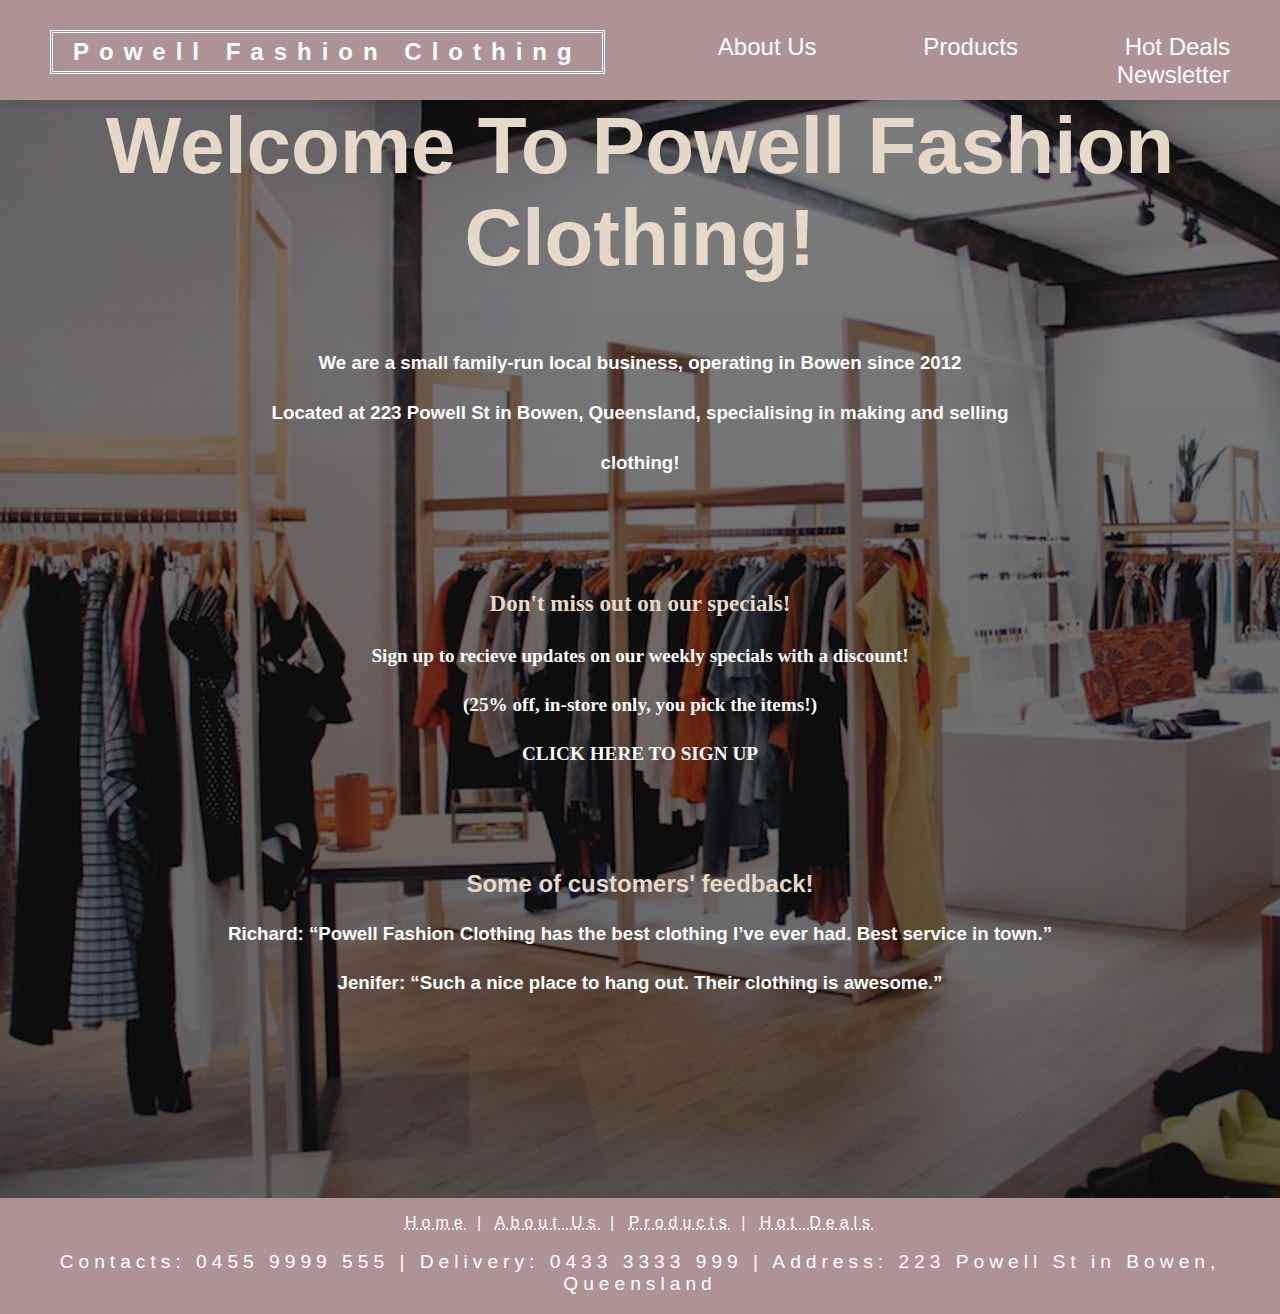
<file: CP1406Assignment2-VietThangVu/index.html>
<!DOCTYPE html>
<html>
<head>
    <title>Powell Fashion Clothing | Home</title>
    <link rel="stylesheet" href="style.css">
</head>
<body class="home">
<div id="header">
    <h1 class="logo"><a href="index.html">Powell Fashion Clothing</a></h1>
    <ul class="nav">
        <li><a href="aboutus.html">About Us</a></li>
        <li><div class="dropdown">
            <span><a href="products.html">Products</a></span>
            <div class="dropdown-content">
                <p><a href="dresses.html">Dresses</a></p>
                <p><a href="top.html">Top</a></p>
                <p><a href="skirts.html">Skirts</a></p>
                <p><a href="shirt.html">Shirt</a></p>
                <p><a href="pants.html">Pants</a></p>
                <p><a href="jeans.html">Jeans</a></p>
            </div>
        </div></li>
        <li><a href="specials.html">Hot Deals</a></li>
        <li><a href="newsletter.html">Newsletter</a></li>
    </ul>
</div>
<div id="body">
    <h1 class="head">Welcome To Powell Fashion Clothing!</h1>
    <h3 class="intro"> We are a small family-run local business, operating in Bowen since 2012 <br> Located at  223 Powell St in Bowen, Queensland, specialising in making and selling clothing!</h3>
    <div id="signup">
        <h3 class="heading">Don't miss out on our specials!</h3>
        <p><b>Sign up to recieve updates on our weekly specials with a discount!</b></p>
        <p><b>(25% off, in-store only, you pick the items!)</b></p>
        <p><a href="newsletter.html"><b>CLICK HERE TO SIGN UP</b></a></p>
    </div>
    <div id="reviews">
        <h2 class="comment">Some of customers' feedback!</h2>
        <h3> Richard: “Powell Fashion Clothing has the best clothing I’ve ever had. Best service in town.”</h3>
        <h3> Jenifer: “Such a nice place to hang out. Their clothing is awesome.” </h3>
    </div>
</div>
<div id="footer" class="footer">
    <p><a href="index.html">Home</a> | <a href="aboutus.html">About Us</a> | <a href="products.html">Products</a> |     <a href="specials.html">Hot Deals</a></p>
    <p class="address">Contacts: 0455 9999 555 | Delivery:  0433 3333 999  | Address: 223 Powell St in Bowen, Queensland</p>
</div>
</body>
</html>
</file>
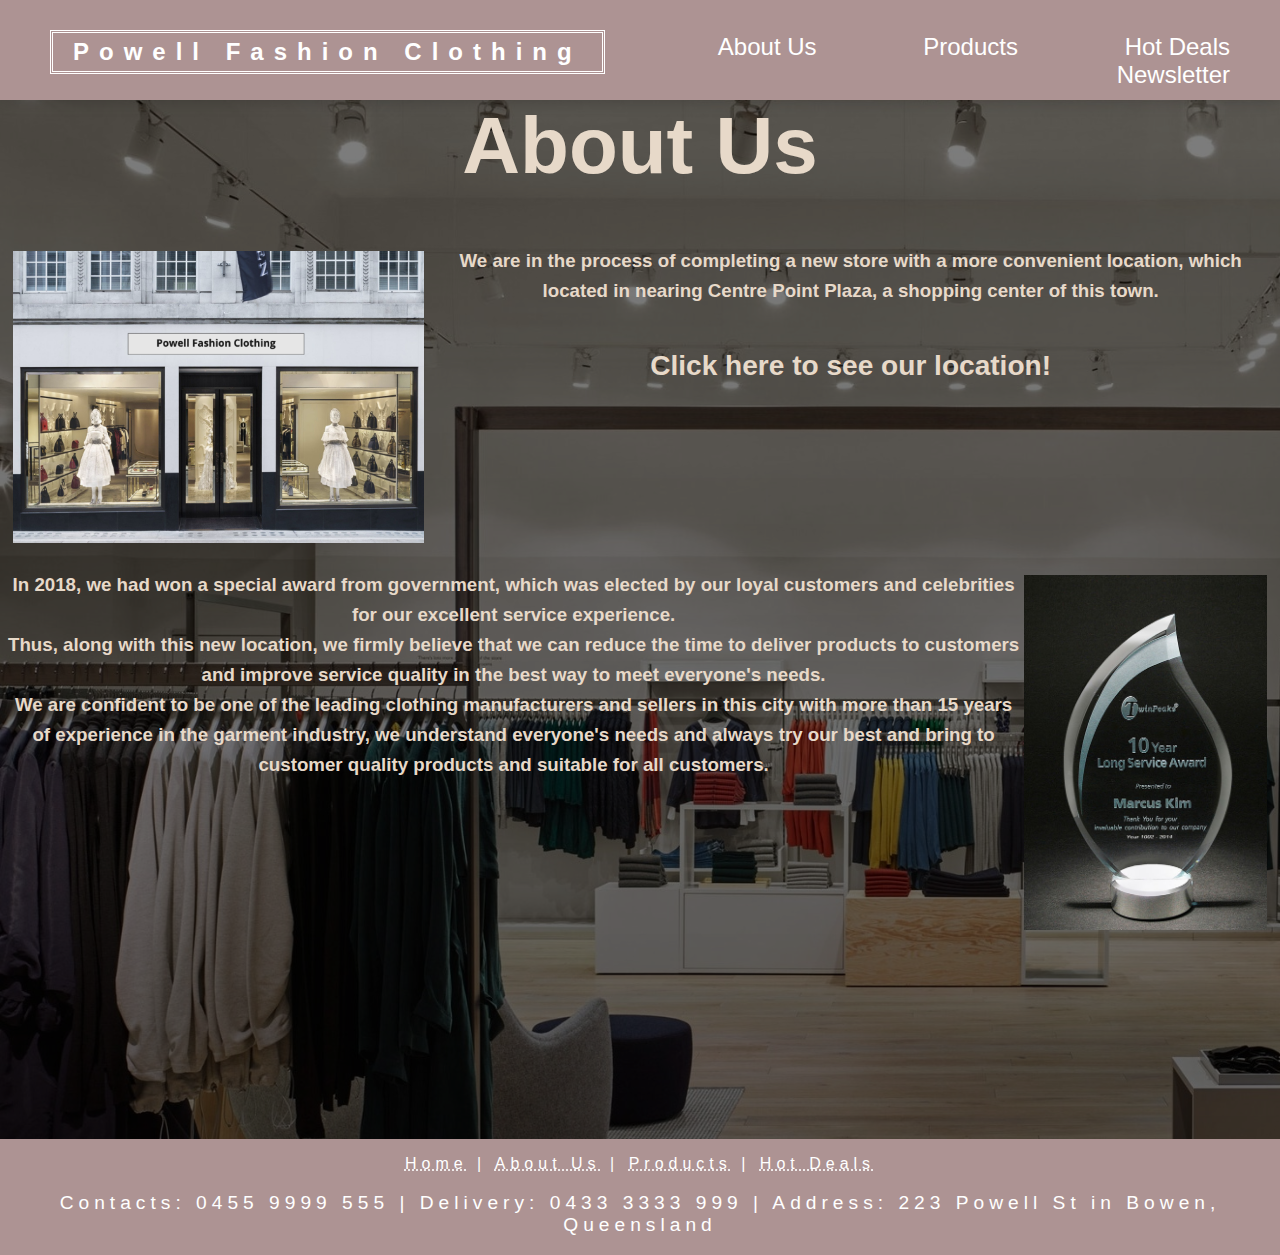
<file: CP1406Assignment2-VietThangVu/aboutus.html>
<!DOCTYPE html>
<html>
<head>
    <title>Powell Fashion Clothing | Home</title>
    <link rel="stylesheet" href="style.css">
</head>
<body class="aboutus">
<div id="header">
    <h1 class="logo"><a href="index.html">Powell Fashion Clothing</a></h1>
    <ul class="nav">
        <li><a href="aboutus.html">About Us</a></li>
        <li><div class="dropdown">
            <span><a href="products.html">Products</a></span>
            <div class="dropdown-content">
                <p><a href="dress.html">Dresses</a></p>
                <p><a href="top.html">Top</a></p>
                <p><a href="skirt.html">Skirts</a></p>
                <p><a href="shirt.html">Shirt</a></p>
                <p><a href="pants.html">Pants</a></p>
                <p><a href="jeans.html">Jeans</a></p>
            </div>
        </div></li>
        <li><a href="specials.html">Hot Deals</a></li>
        <li><a href="newsletter.html">Newsletter</a></li>
    </ul>
</div>
<div id="body">
    <h1 class="head">About Us</h1>
    <div class="row">
        <div class="column">
            <img src="image/newshop.jpg" alt="newshop" style="width:100%">
        </div>
    <h3 class="detail"> We are in the process of completing a new store with a more convenient location, which located in nearing Centre Point Plaza, a shopping center of this town. <br><a id="map" href="https://www.google.com/maps/place/223+Powell+St,+Bowen+QLD+4805,+%C3%9Ac/@-20.0177555,148.2339842,17.04z/data=!4m5!3m4!1s0x6bd78581c981c553:0x9db29d15d75d3e13!8m2!3d-20.0177521!4d148.2360951?hl=vi-VN">Click here to see our location!</a></h3>
    </div>
    <div class="row1">
        <div class="column1">
            <img src="image/award.jpg" alt="award" style="width:100%">
        </div>
    <h3 class="detail1"> In 2018, we had won a special award from government, which was elected by our loyal customers and celebrities for our excellent service experience. <br> Thus, along with this new location, we firmly believe that we can reduce the time to deliver products to customers and improve service quality in the best way to meet everyone's needs. <br> We are confident to be one of the leading clothing manufacturers and sellers in this city with more than 15 years of experience in the garment industry, we understand everyone's needs and always try our best and bring to customer quality products and suitable for all customers.</h3>
    </div>
</div>
<div id="footer" class="footer">
    <p><a href="index.html">Home</a> | <a href="aboutus.html">About Us</a> | <a href="products.html">Products</a> |     <a href="specials.html">Hot Deals</a></p>
    <p class="address">Contacts: 0455 9999 555 | Delivery:  0433 3333 999  | Address: 223 Powell St in Bowen, Queensland</p>
</div>
</body>
</html>
</file>
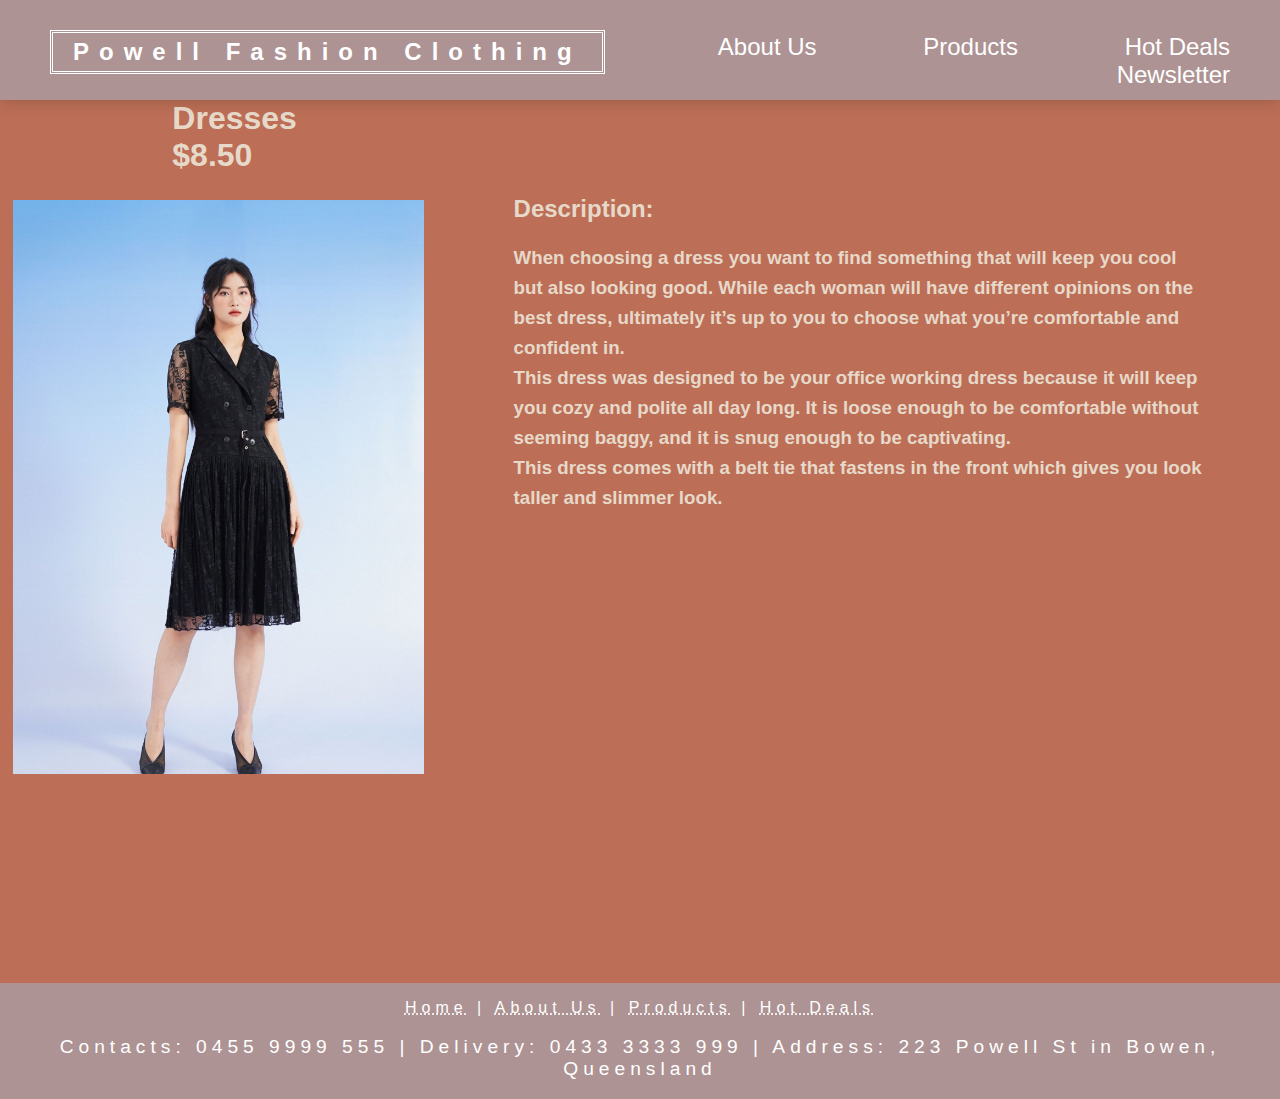
<file: CP1406Assignment2-VietThangVu/dresses.html>
<!DOCTYPE html>
<html>
<head>
    <title>Powell Fashion Clothing | Home</title>
    <link rel="stylesheet" href="style.css">
</head>
<body class="about">
<div id="header">
    <h1 class="logo"><a href="index.html">Powell Fashion Clothing</a></h1>
    <ul class="nav">
        <li><a href="aboutus.html">About Us</a></li>
        <li><div class="dropdown">
            <span><a href="products.html">Products</a></span>
            <div class="dropdown-content">
                <p><a href="dress.html">Dresses</a></p>
                <p><a href="top.html">Top</a></p>
                <p><a href="skirt.html">Skirts</a></p>
                <p><a href="shirt.html">Shirt</a></p>
                <p><a href="pants.html">Pants</a></p>
                <p><a href="jeans.html">Jeans</a></p>
            </div>
        </div></li>
        <li><a href="specials.html">Hot Deals</a></li>
        <li><a href="newsletter.html">Newsletter</a></li>
    </ul>
</div>
<div id="body">
    <h1 class="products">Dresses <br> $8.50</h1>
    <div class="row">
        <div class="column">
            <img src="image/dresses.jpg" alt="dresses" style="width:100%">
        </div>
    <h2 class="des1">Description:</h2>
    <h3 class="des"> When choosing a dress you want to find something that will keep you cool but also looking good. While each woman will have different opinions on the best dress, ultimately it’s up to you to choose what you’re comfortable and confident in.
        <br> This dress was designed to be your office working dress because it will keep you cozy and polite all day long. It is loose enough to be comfortable without seeming baggy, and it is snug enough to be captivating.
        <br>This dress comes with a belt tie that fastens in the front which gives you look taller and slimmer look.
    </h3>
    </div>
</div>
<div id="footer" class="footer">
    <p><a href="index.html">Home</a> | <a href="aboutus.html">About Us</a> | <a href="products.html">Products</a> | <a href="specials.html">Hot Deals</a></p>
    <p class="address">Contacts: 0455 9999 555 | Delivery:  0433 3333 999  | Address: 223 Powell St in Bowen, Queensland</p>
</div>
</body>
</html>
</file>
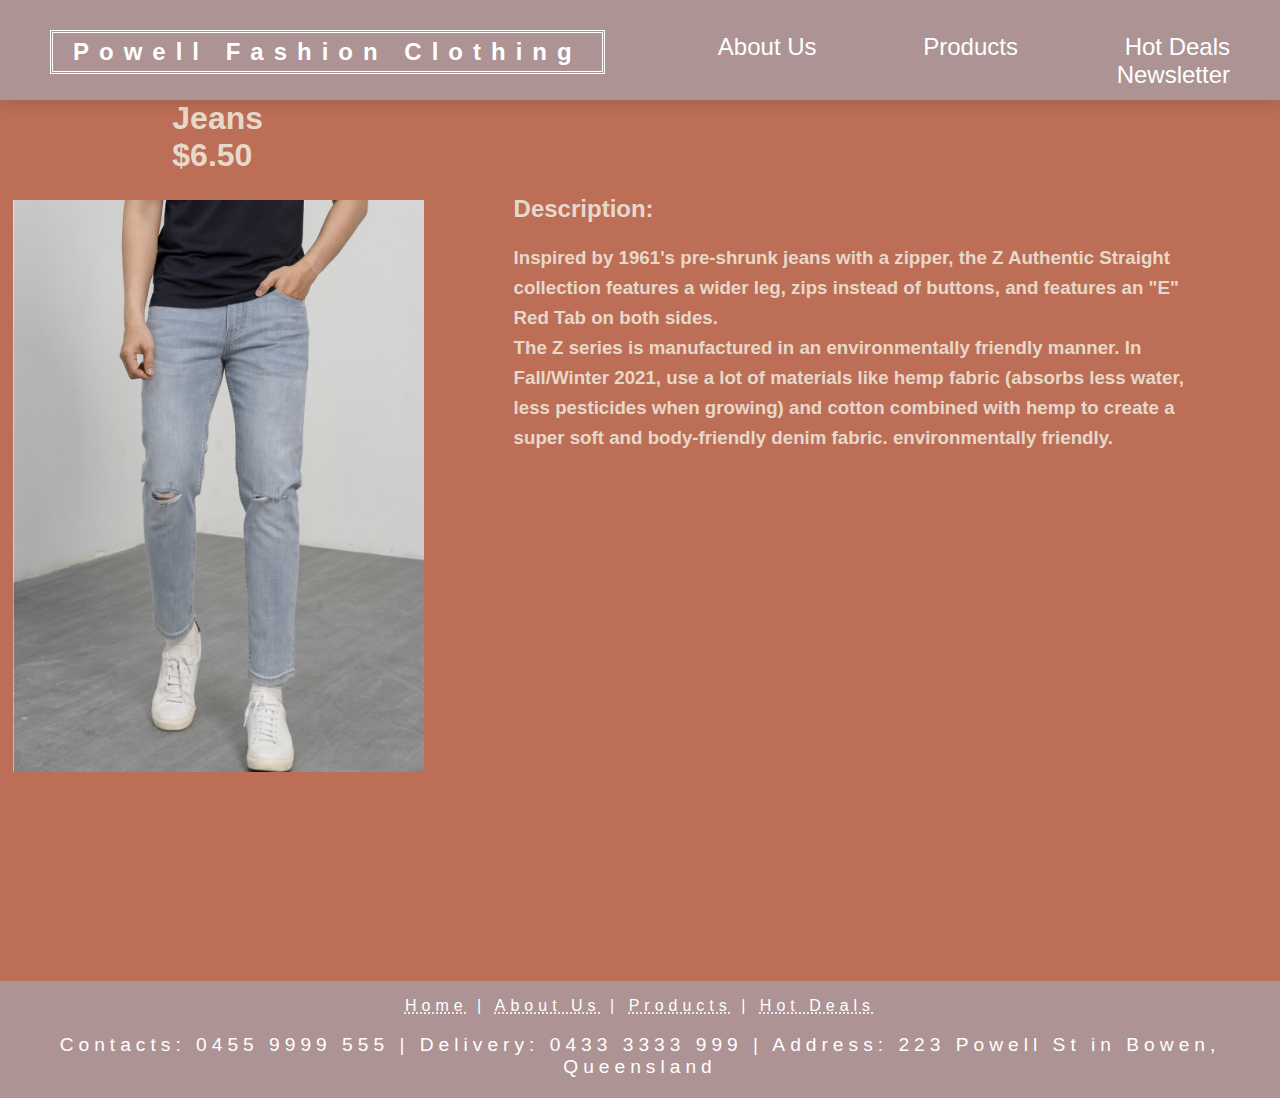
<file: CP1406Assignment2-VietThangVu/jeans.html>
<!DOCTYPE html>
<html>
<head>
    <title>Powell Fashion Clothing | Home</title>
    <link rel="stylesheet" href="style.css">
</head>
<body class="about">
<div id="header">
    <h1 class="logo"><a href="index.html">Powell Fashion Clothing</a></h1>
    <ul class="nav">
        <li><a href="aboutus.html">About Us</a></li>
        <li><div class="dropdown">
            <span><a href="products.html">Products</a></span>
            <div class="dropdown-content">
                <p><a href="dresses.html">Dresses</a></p>
                <p><a href="top.html">Top</a></p>
                <p><a href="skirts.html">Skirts</a></p>
                <p><a href="shirt.html">Shirt</a></p>
                <p><a href="pants.html">Pants</a></p>
                <p><a href="jeans.html">Jeans</a></p>
            </div>
        </div></li>
        <li><a href="specials.html">Hot Deals</a></li>
        <li><a href="newsletter.html">Newsletter</a></li>
    </ul>
</div>
<div id="body">
    <h1 class="products">Jeans <br> $6.50</h1>
    <div class="row">
        <div class="column">
            <img src="image/jeans.jpg" alt="jeans" style="width:100%">
        </div>
    <h2 class="des1">Description:</h2>
    <h3 class="des">  Inspired by 1961's pre-shrunk jeans with a zipper, the Z Authentic Straight collection features a wider leg, zips instead of buttons, and features an "E" Red Tab on both sides. <br>The Z series is manufactured in an environmentally friendly manner. In Fall/Winter 2021, use a lot of materials like hemp fabric (absorbs less water, less pesticides when growing) and cotton combined with hemp to create a super soft and body-friendly denim fabric. environmentally friendly.
        
    </h3>
    </div>
</div>
<div id="footer" class="footer">
    <p><a href="index.html">Home</a> | <a href="aboutus.html">About Us</a> | <a href="products.html">Products</a> | <a href="specials.html">Hot Deals</a></p>
    <p class="address">Contacts: 0455 9999 555 | Delivery:  0433 3333 999  | Address: 223 Powell St in Bowen, Queensland</p>
</div>
</body>
</html>
</file>
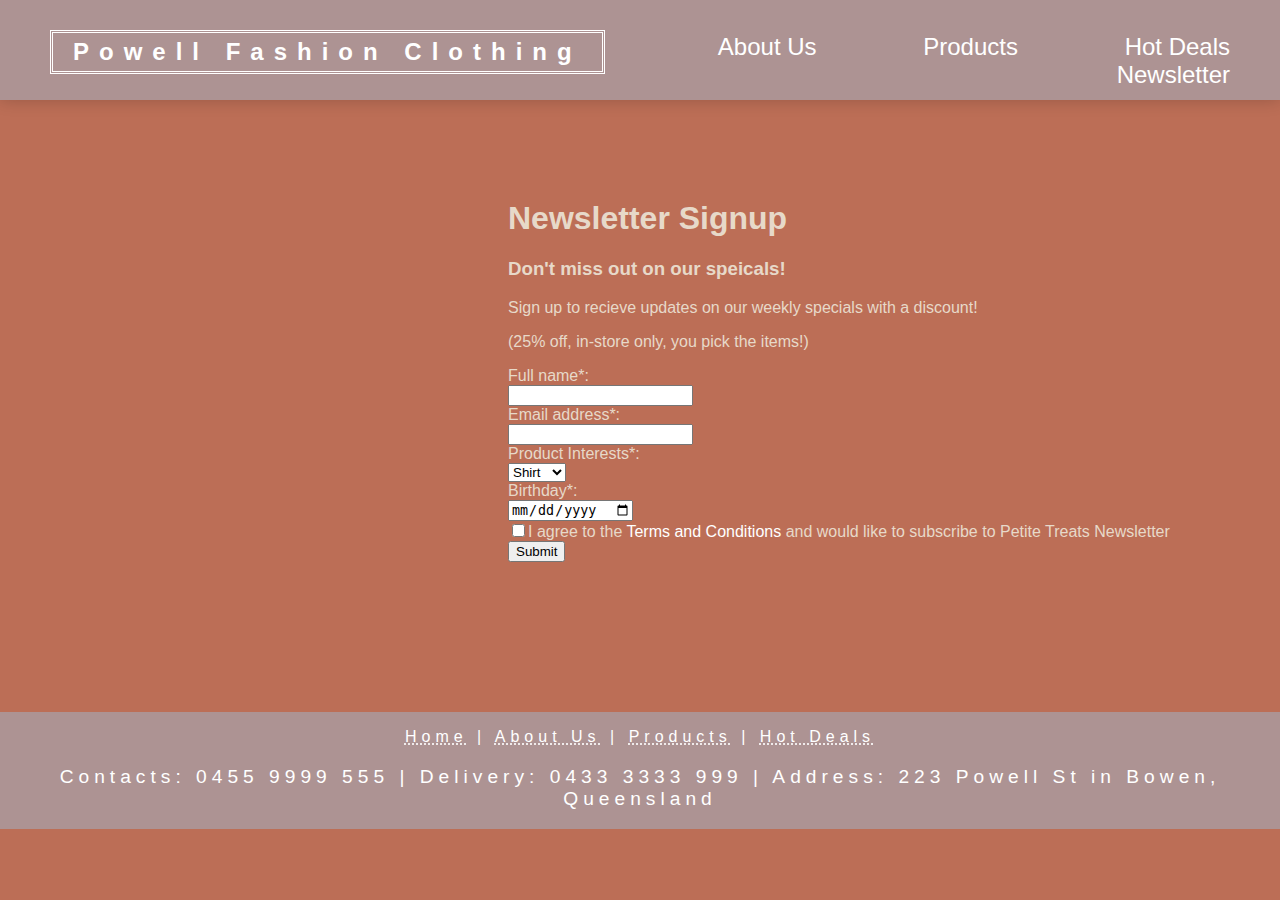
<file: CP1406Assignment2-VietThangVu/newsletter.html>
<!DOCTYPE html>
<html>
<head>
    <title>Powell Fashion Clothing | Newsletter</title>
    <link rel="stylesheet" href="style.css">
    <script type="text/javascript" src="formvalidation.js"></script>
</head>
<body class="about">
    <div id="header">
        <h1 class="logo"><a href="index.html">Powell Fashion Clothing</a></h1>
        <ul class="nav">
            <li><a href="aboutus.html">About Us</a></li>
            <li><div class="dropdown">
                <span><a href="products.html">Products</a></span>
                <div class="dropdown-content">
                    <p><a href="dress.html">Dresses</a></p>
                    <p><a href="top.html">Top</a></p>
                    <p><a href="skirt.html">Skirts</a></p>
                    <p><a href="shirt.html">Shirt</a></p>
                    <p><a href="pants.html">Pants</a></p>
                    <p><a href="jeans.html">Jeans</a></p>
                </div>
            </div></li>
            <li><a href="specials.html">Hot Deals</a></li>
            <li><a href="newsletter.html">Newsletter</a></li>
        </ul>
    </div>
<div id="newsletter">
    <h1>Newsletter Signup</h1>
    <h3>Don't miss out on our speicals!</h3>
    <p>Sign up to recieve updates on our weekly specials with a discount!</p>
    <p>(25% off, in-store only, you pick the items!)</p>
    <form id="form" name="form" method="POST" onsubmit="return formValidate()">
        <label for="name">Full name*: </label></br>
        <input type="text" required name="name" id="box"></br>
        <label for="email">Email address*: </label></br>
        <input type="text" required name="email" id="box"></br>
        <label for="interest">Product Interests*: </label></br>
        <select for="interest" name="interest" id="box">
            <option value="Shirt">Shirt</option>
            <option value="Pants">Pants</option>
            <option value="Jeans">Jeans</option>
        </select></br>
        <label for="date">Birthday*: </label></br>
        <input type="date" required name="birthday" id="box"></br>
        <label><input type="checkbox" required name="agree" value="agree">I agree to the <a href="#">Terms and Conditions</a> and would like to subscribe to Petite Treats Newsletter</label></br>
        <input type="submit" value="Submit">
    </form>
</div>
<div id="footer" class="footer">
    <p><a href="index.html">Home</a> | <a href="aboutus.html">About Us</a> | <a href="products.html">Products</a> |     <a href="specials.html">Hot Deals</a></p>
    <p class="address">Contacts: 0455 9999 555 | Delivery:  0433 3333 999  | Address: 223 Powell St in Bowen, Queensland</p>
</div>
</body>
</html>
</file>
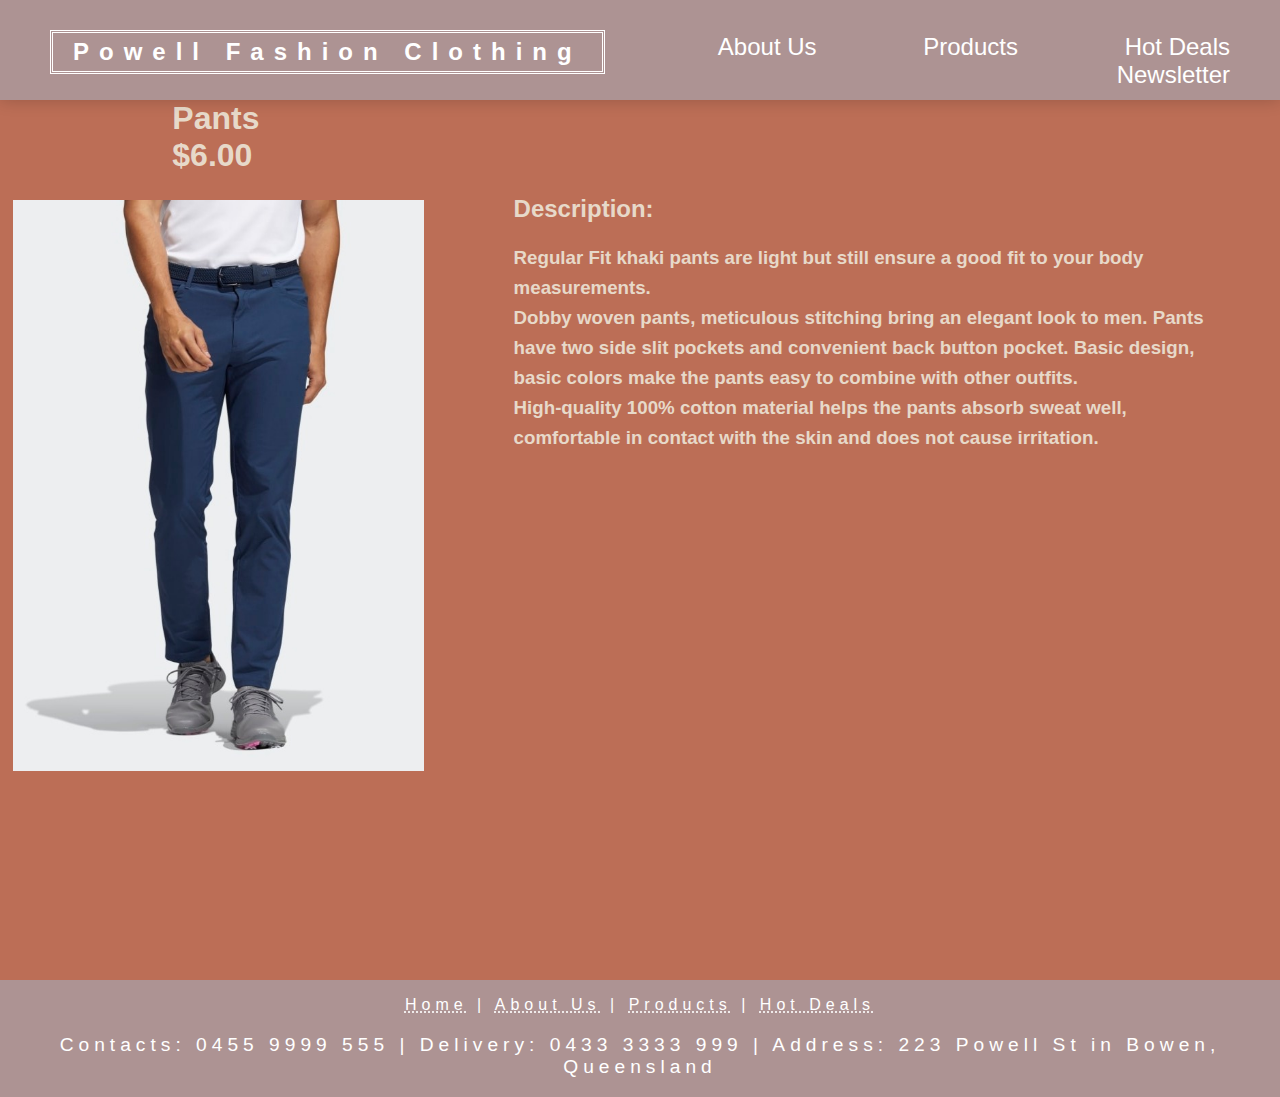
<file: CP1406Assignment2-VietThangVu/pants.html>
<!DOCTYPE html>
<html>
<head>
    <title>Powell Fashion Clothing | Home</title>
    <link rel="stylesheet" href="style.css">
</head>
<body class="about">
<div id="header">
    <h1 class="logo"><a href="index.html">Powell Fashion Clothing</a></h1>
    <ul class="nav">
        <li><a href="aboutus.html">About Us</a></li>
        <li><div class="dropdown">
            <span><a href="products.html">Products</a></span>
            <div class="dropdown-content">
                <p><a href="dresses.html">Dresses</a></p>
                <p><a href="top.html">Top</a></p>
                <p><a href="skirts.html">Skirts</a></p>
                <p><a href="shirt.html">Shirt</a></p>
                <p><a href="pants.html">Pants</a></p>
                <p><a href="jeans.html">Jeans</a></p>
            </div>
        </div></li>
        <li><a href="specials.html">Hot Deals</a></li>
        <li><a href="newsletter.html">Newsletter</a></li>
    </ul>
</div>
<div id="body">
    <h1 class="products">Pants <br> $6.00</h1>
    <div class="row">
        <div class="column">
            <img src="image/pants.jpg" alt="pants" style="width:100%">
        </div>
    <h2 class="des1">Description:</h2>
    <h3 class="des"> Regular Fit khaki pants are light but still ensure a good fit to your body measurements. <br> Dobby woven pants, meticulous stitching bring an elegant look to men. Pants have two side slit pockets and convenient back button pocket. Basic design, basic colors make the pants easy to combine with other outfits.
    <br>High-quality 100% cotton material helps the pants absorb sweat well, comfortable in contact with the skin and does not cause irritation.
    </h3>
    </div>
</div>
<div id="footer" class="footer">
    <p><a href="index.html">Home</a> | <a href="aboutus.html">About Us</a> | <a href="products.html">Products</a> | <a href="specials.html">Hot Deals</a></p>
    <p class="address">Contacts: 0455 9999 555 | Delivery:  0433 3333 999  | Address: 223 Powell St in Bowen, Queensland</p>
</div>
</body>
</html>
</file>
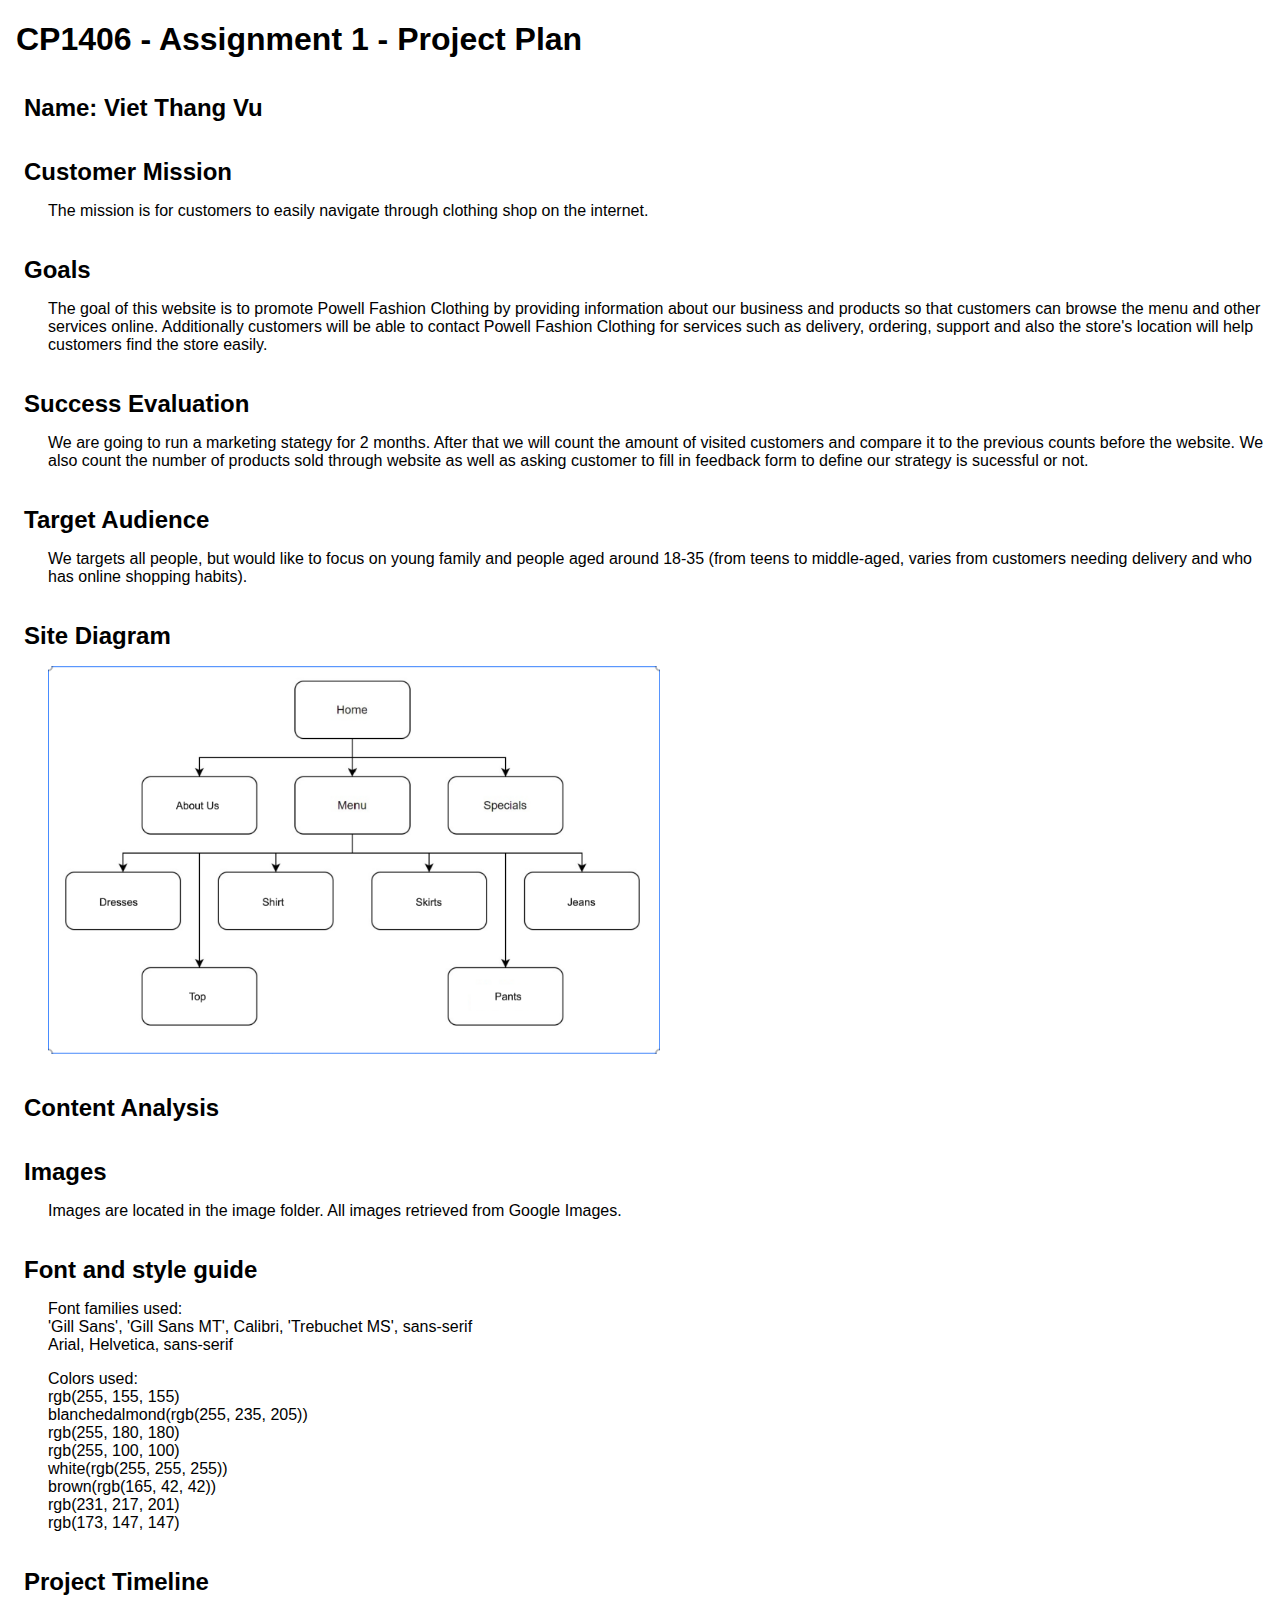
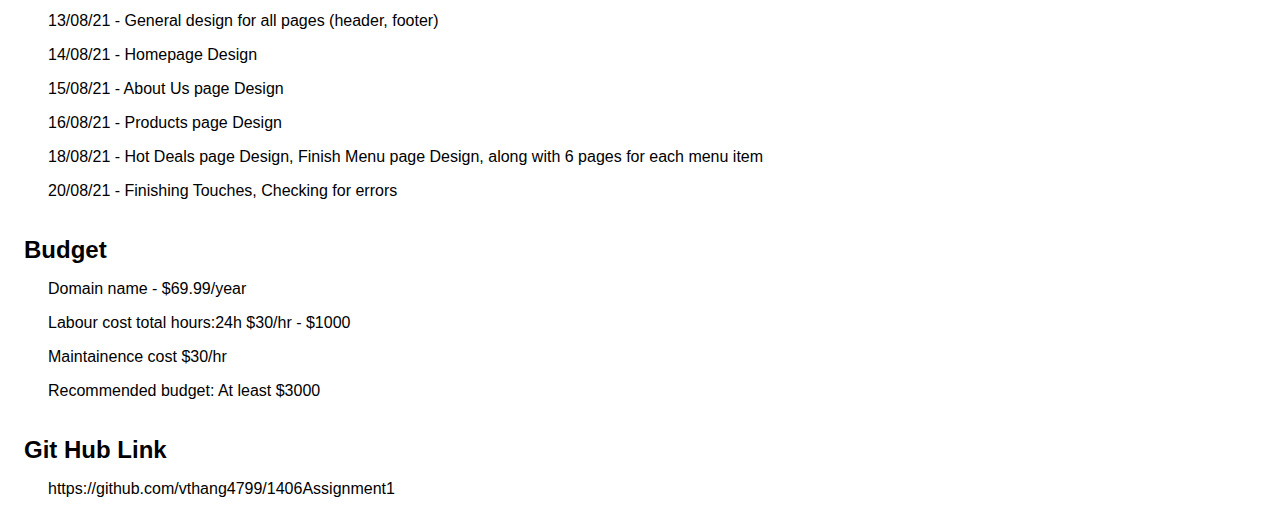
<file: CP1406Assignment2-VietThangVu/plan.html>
<!doctype html>
<html>
<head>
<title>Assignment 1 Project Plan for Powell Fashion Clothing by Viet Thang Vu</title>
 <style type="text/css">
  body { font-family: Arial; margin-left: 3em; }
  h1, h2 { margin-left: -1em; }
  h2 { margin-top: 1.5em; margin-bottom: 0.5em; }
 </style>
</head>
 
<body>
<h1>CP1406 - Assignment 1 - Project Plan</h1>
<h2>Name: Viet Thang Vu</h2>
<h2>Customer Mission</h2>
<p>The mission is for customers to easily navigate through clothing shop on the internet.</p>
<p></p>
<h2>Goals</h2>
<p>The goal of this website is to promote Powell Fashion Clothing by providing information about our business and products
    so that customers can browse the menu and other services online. Additionally customers will be able to
    contact Powell Fashion Clothing for services such as delivery, ordering, support and also the store's location will help customers
    find the store easily.
</p>
<h2>Success Evaluation</h2>
<p>
    We are going to run a marketing stategy for 2 months. After that we will count the amount of visited customers 
    and compare it to the previous counts before the website. We also count the number of products sold through website
    as well as asking customer to fill in feedback form to define our strategy is sucessful or not.
</p>
<h2>Target Audience</h2>
<p>We targets all people, but would like to focus on young family and people aged around 18-35 (from teens to middle-aged, varies from 
    customers needing delivery and who has online shopping habits).
</p>
<h2>Site Diagram</h2>
<p><img src="image/flowchart.jpg" alt="Site Flowchart" width="50%"></p>
<h2>Content Analysis</h2>
<h2>Images</h2>
<p>Images are located in the image folder. All images retrieved from Google Images.</p>
<h2>Font and style guide</h2>
<p>Font families used:<br>'Gill Sans', 'Gill Sans MT', Calibri, 'Trebuchet MS', sans-serif <br> Arial, Helvetica, sans-serif</p>
<p>Colors used:
<br>rgb(255, 155, 155)
<br>blanchedalmond(rgb(255, 235, 205))
<br>rgb(255, 180, 180)
<br>rgb(255, 100, 100)
<br>white(rgb(255, 255, 255))
<br>brown(rgb(165, 42, 42))
<br>rgb(231, 217, 201)
<br>rgb(173, 147, 147)
</p>
<h2>Project Timeline</h2>
<p>13/08/21 - General design for all pages (header, footer)</p>
<p>14/08/21 - Homepage Design</p>
<p>15/08/21 - About Us page Design</p>
<p>16/08/21 - Products page Design</p>
<p>18/08/21 - Hot Deals page Design, Finish Menu page Design, along with 6 pages for each menu item</p>
<p>20/08/21 - Finishing Touches, Checking for errors</p>
<p></p>
<h2>Budget</h2>
<p>Domain name - $69.99/year</p>
<p>Labour cost total hours:24h $30/hr - $1000</p>
<p>Maintainence cost $30/hr</p>
<p>Recommended budget: At least $3000</p>
<p></p>
<h2>Git Hub Link</h2>
<p><a href="https://github.com/vthang4799/1406Assignment1"></a>https://github.com/vthang4799/1406Assignment1</p>
</body>
</html>
</file>
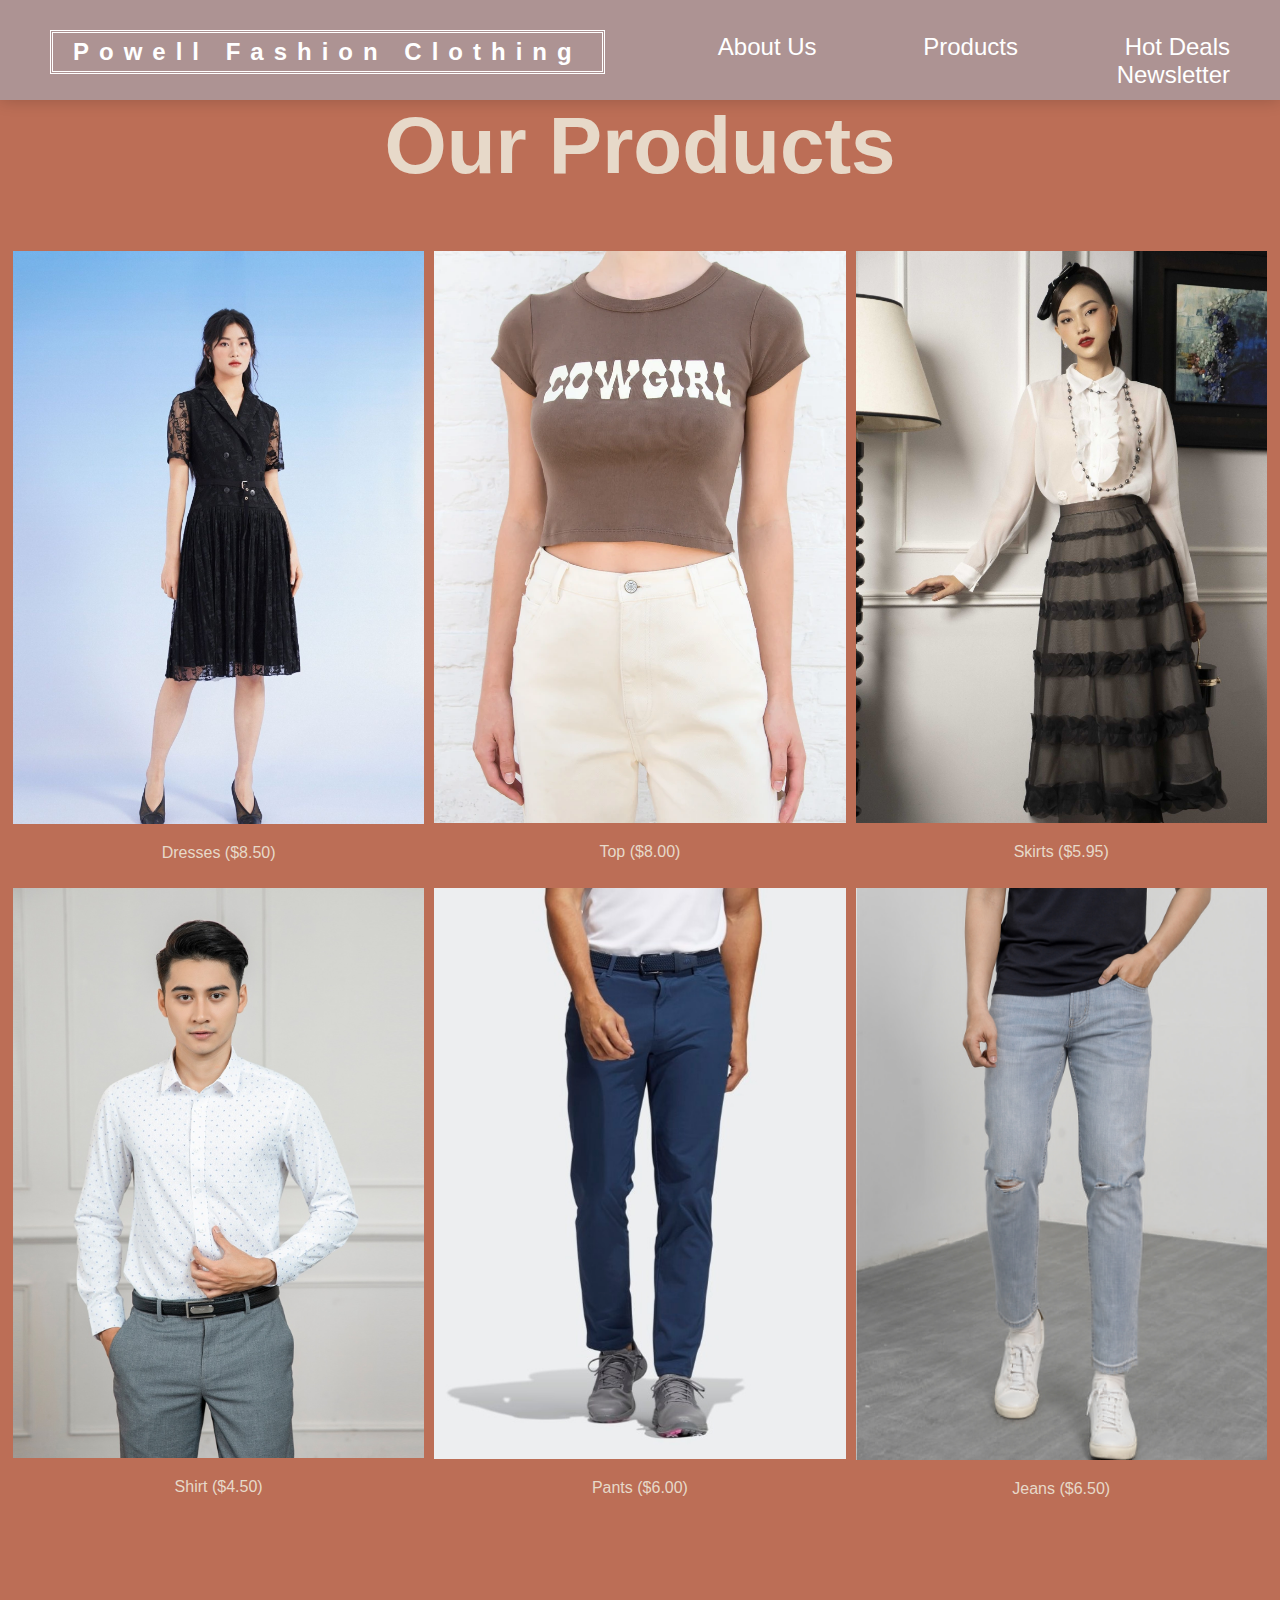
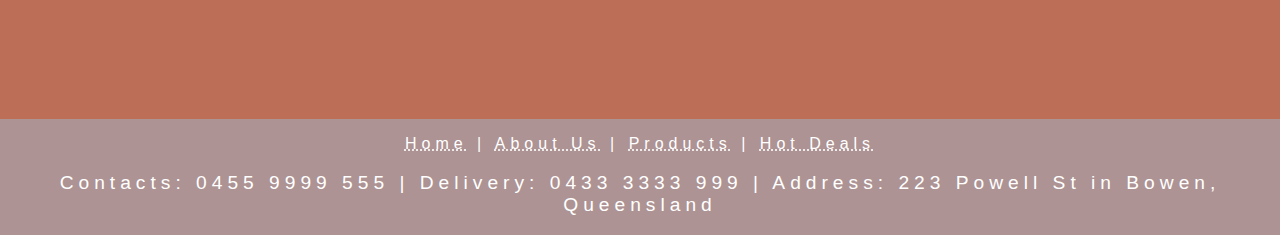
<file: CP1406Assignment2-VietThangVu/products.html>
<!DOCTYPE html>
<html>
<head>
    <title>Powell Fashion Clothing | Home</title>
    <link rel="stylesheet" href="style.css">
</head>
<body class="about">
<div id="header">
    <h1 class="logo"><a href="index.html">Powell Fashion Clothing</a></h1>
    <ul class="nav">
        <li><a href="aboutus.html">About Us</a></li>
        <li><div class="dropdown">
            <span><a href="products.html">Products</a></span>
            <div class="dropdown-content">
                <p><a href="dresses.html">Dresses</a></p>
                <p><a href="top.html">Top</a></p>
                <p><a href="skirts.html">Skirts</a></p>
                <p><a href="shirt.html">Shirt</a></p>
                <p><a href="pants.html">Pants</a></p>
                <p><a href="jeans.html">Jeans</a></p>
            </div>
        </div></li>
        <li><a href="specials.html">Hot Deals</a></li>
        <li><a href="newsletter.html">Newsletter</a></li>
    </ul>
</div>
<div id="body">
    <h1 class="head">Our Products</h1>
    <div class="row">
        <div class="column">
            <a href="dresses.html"><img src="image/dresses.jpg" alt="dresses" style="width:100%"></a>
            <p>Dresses ($8.50)</p>
        </div>
        <div class="column">
            <a href="top.html"><img src="image/top.jpg" alt="top" style="width:100%"></a>
            <p>Top ($8.00)</p>
        </div>
        <div class="column">
            <a href="skirts.html"><img src="image/skirts.jpg" alt="skirts" style="width:100%"></a>
            <p>Skirts ($5.95)</p>
        </div>
    </div>
    <div class="row">
        <div class="column">
            <a href="shirt.html"><img src="image/shirt.jpg" alt="shirt" style="width:100%"></a>
            <p>Shirt ($4.50)</p>
        </div>
        <div class="column">
            <a href="pants.html"><img src="image/pants.jpg" alt="pants" style="width:100%"></a>
            <p>Pants ($6.00)</p>
        </div>
        <div class="column">
            <a href="jeans.html"><img src="image/jeans.jpg" alt="jeans" style="width:100%"></a>
            <p>Jeans ($6.50)</p>
        </div>
    </div>
</div>
<div id="footer" class="footer">
    <p><a href="index.html">Home</a> | <a href="aboutus.html">About Us</a> | <a href="products.html">Products</a> |  <a href="specials.html">Hot Deals</a></p>
    <p class="address">Contacts: 0455 9999 555 | Delivery:  0433 3333 999  | Address: 223 Powell St in Bowen, Queensland</p>
</div>
</body>
</html>
</file>
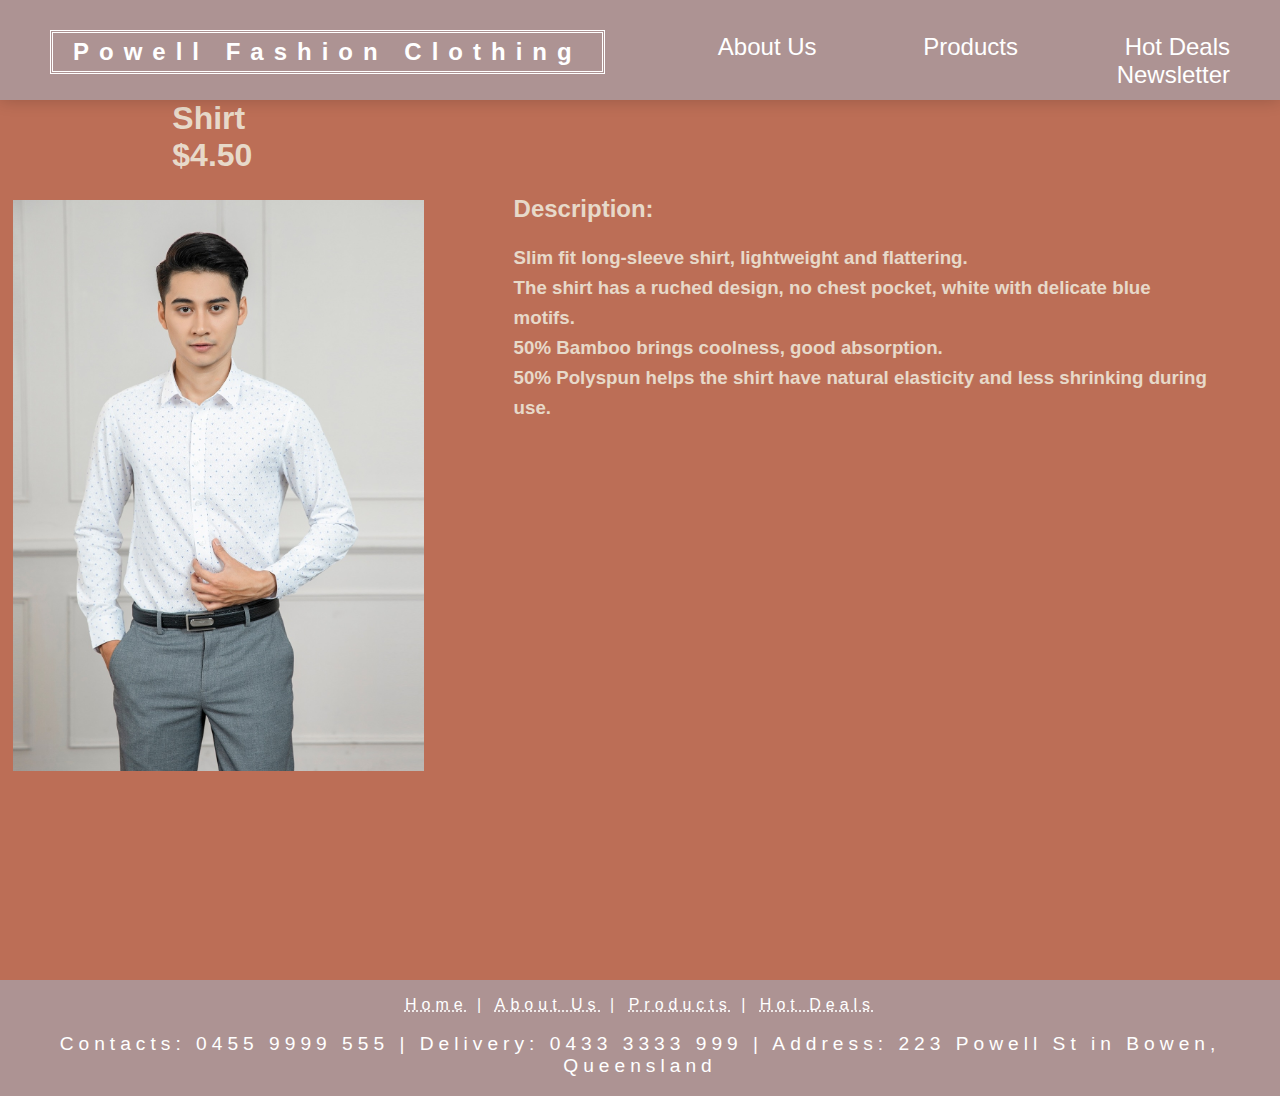
<file: CP1406Assignment2-VietThangVu/shirt.html>
<!DOCTYPE html>
<html>
<head>
    <title>Powell Fashion Clothing | Home</title>
    <link rel="stylesheet" href="style.css">
</head>
<body class="about">
<div id="header">
    <h1 class="logo"><a href="index.html">Powell Fashion Clothing</a></h1>
    <ul class="nav">
        <li><a href="aboutus.html">About Us</a></li>
        <li><div class="dropdown">
            <span><a href="products.html">Products</a></span>
            <div class="dropdown-content">
                <p><a href="dresses.html">Dresses</a></p>
                <p><a href="top.html">Top</a></p>
                <p><a href="skirts.html">Skirts</a></p>
                <p><a href="shirt.html">Shirt</a></p>
                <p><a href="pants.html">Pants</a></p>
                <p><a href="jeans.html">Jeans</a></p>
            </div>
        </div></li>
        <li><a href="specials.html">Hot Deals</a></li>
        <li><a href="newsletter.html">Newsletter</a></li>
    </ul>
</div>
<div id="body">
    <h1 class="products">Shirt <br> $4.50</h1>
    <div class="row">
        <div class="column">
            <img src="image/shirt.jpg" alt="shirt" style="width:100%">
        </div>
    <h2 class="des1">Description:</h2>
    <h3 class="des">  Slim fit long-sleeve shirt, lightweight and flattering. <br> The shirt has a ruched design, no chest pocket, white with delicate blue motifs. <br> 50% Bamboo brings coolness, good absorption. <br> 50% Polyspun helps the shirt have natural elasticity and less shrinking during use.
    </h3>
    </div>
</div>
<div id="footer" class="footer">
    <p><a href="index.html">Home</a> | <a href="aboutus.html">About Us</a> | <a href="products.html">Products</a> | <a href="specials.html">Hot Deals</a></p>
    <p class="address">Contacts: 0455 9999 555 | Delivery:  0433 3333 999  | Address: 223 Powell St in Bowen, Queensland</p>
</div>
</body>
</html>
</file>
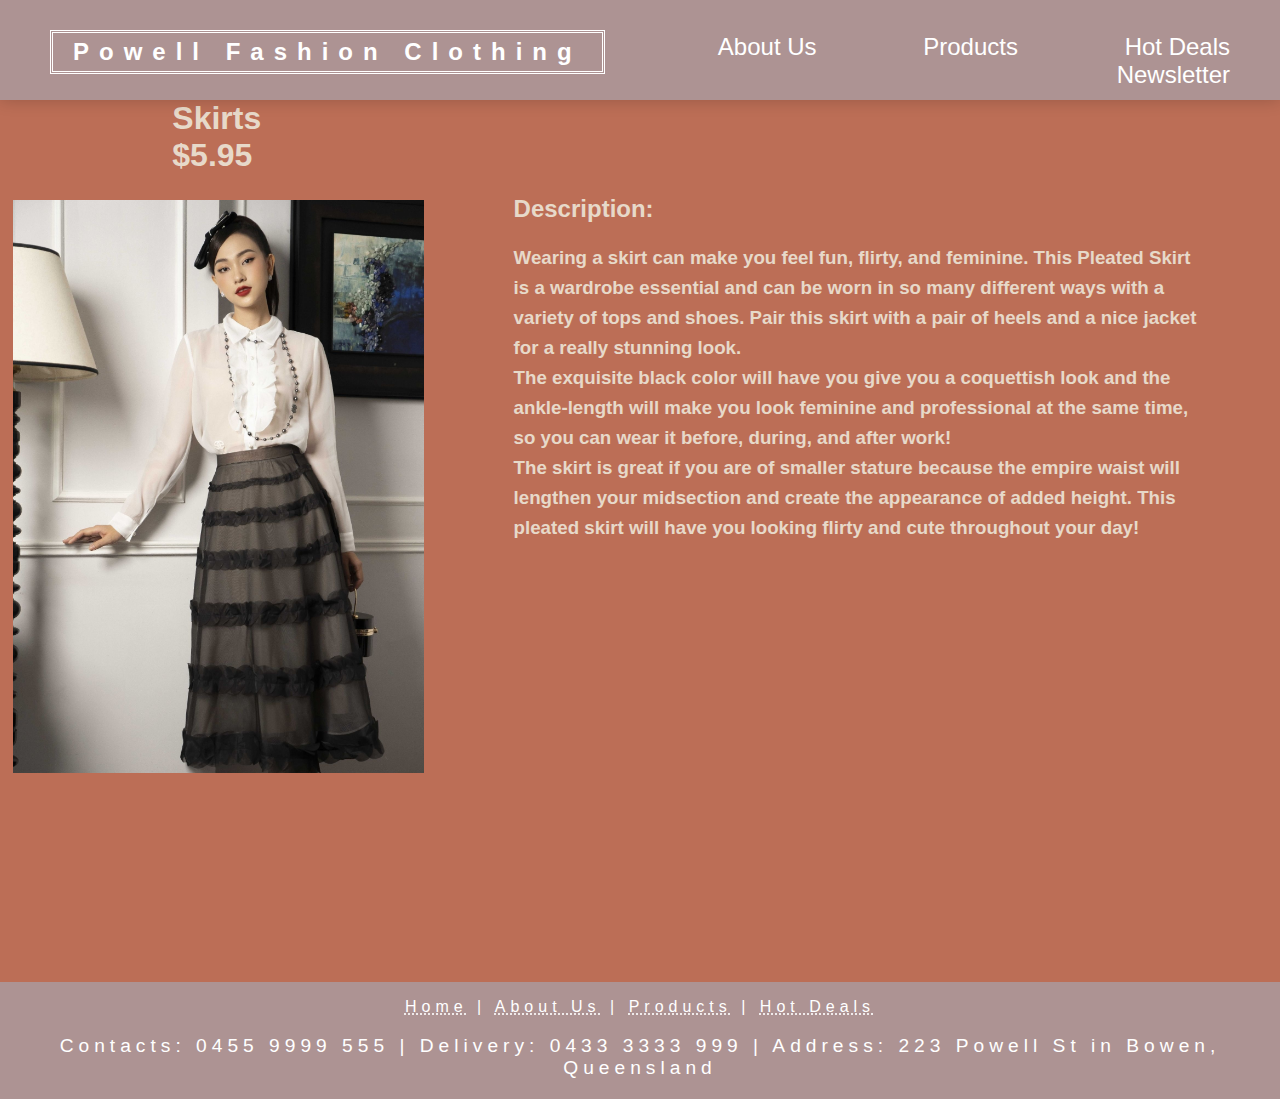
<file: CP1406Assignment2-VietThangVu/skirts.html>
<!DOCTYPE html>
<html>
<head>
    <title>Powell Fashion Clothing | Home</title>
    <link rel="stylesheet" href="style.css">
</head>
<body class="about">
<div id="header">
    <h1 class="logo"><a href="index.html">Powell Fashion Clothing</a></h1>
    <ul class="nav">
        <li><a href="aboutus.html">About Us</a></li>
        <li><div class="dropdown">
            <span><a href="products.html">Products</a></span>
            <div class="dropdown-content">
                <p><a href="dresses.html">Dresses</a></p>
                <p><a href="top.html">Top</a></p>
                <p><a href="skirts.html">Skirts</a></p>
                <p><a href="shirt.html">Shirt</a></p>
                <p><a href="pants.html">Pants</a></p>
                <p><a href="jeans.html">Jeans</a></p>
            </div>
        </div></li>
        <li><a href="specials.html">Hot Deals</a></li>
        <li><a href="newsletter.html">Newsletter</a></li>
    </ul>
</div>
<div id="body">
    <h1 class="products">Skirts <br> $5.95</h1>
    <div class="row">
        <div class="column">
            <img src="image/skirts.jpg" alt="skirts" style="width:100%">
        </div>
    <h2 class="des1">Description:</h2>
    <h3 class="des">  Wearing a skirt can make you feel fun, flirty, and feminine. This Pleated Skirt is a wardrobe essential and can be worn in so many different ways with a variety of tops and shoes. Pair this skirt with a pair of heels and a nice jacket for a really stunning look.
        <br> The exquisite black color will have you give you a coquettish look and the ankle-length will make you look feminine and professional at the same time, so you can wear it before, during, and after work!
        <br> The skirt is great if you are of smaller stature because the empire waist will lengthen your midsection and create the appearance of added height. This pleated skirt will have you looking flirty and cute throughout your day!
    </h3>
    </div>
</div>
<div id="footer" class="footer">
    <p><a href="index.html">Home</a> | <a href="aboutus.html">About Us</a> | <a href="products.html">Products</a> | <a href="specials.html">Hot Deals</a></p>
    <p class="address">Contacts: 0455 9999 555 | Delivery:  0433 3333 999  | Address: 223 Powell St in Bowen, Queensland</p>
</div>
</body>
</html>
</file>
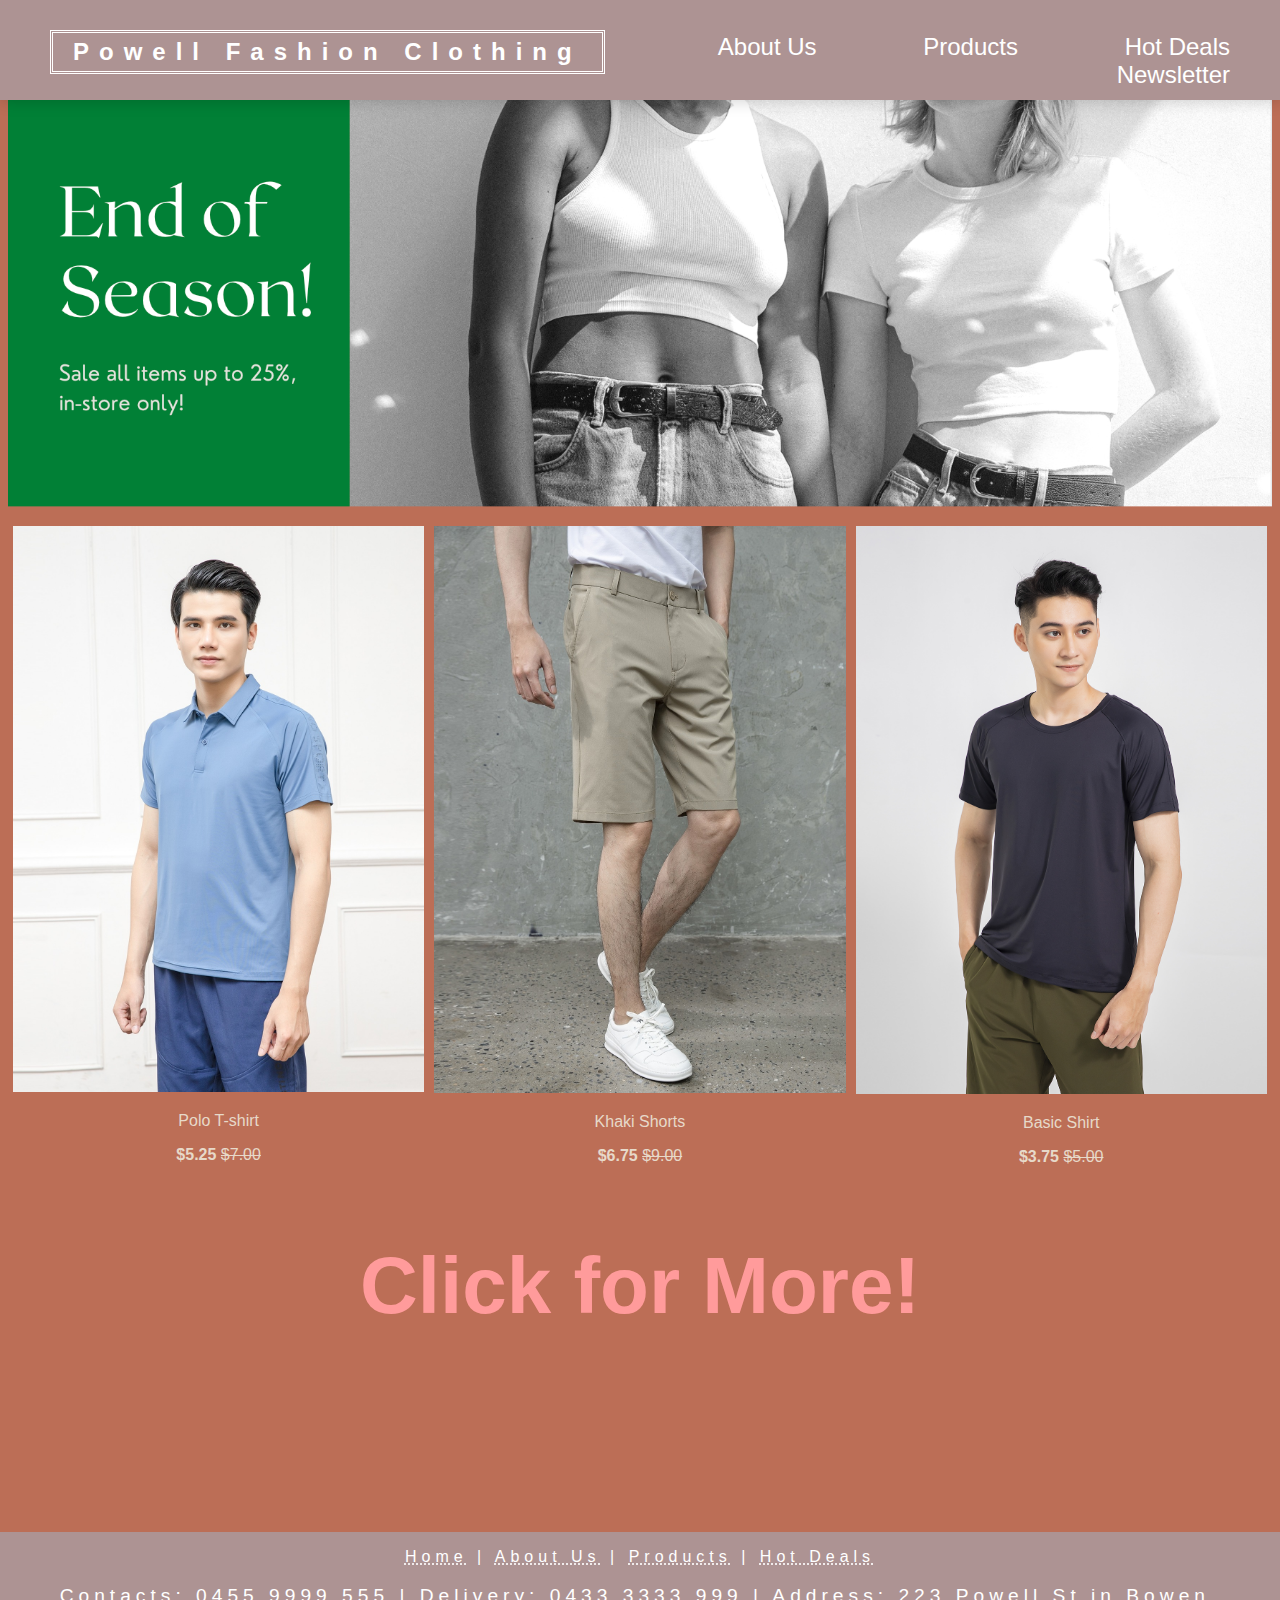
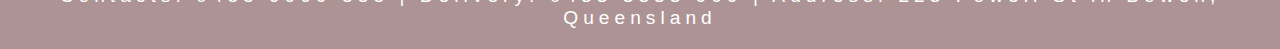
<file: CP1406Assignment2-VietThangVu/specials.html>
<!DOCTYPE html>
<html>
<head>
    <title>Powell Fashion Clothing | Home</title>
    <link rel="stylesheet" href="style.css">
</head>
<body class="about">
<div id="header">
    <h1 class="logo"><a href="index.html">Powell Fashion Clothing</a></h1>
    <ul class="nav">
        <li><a href="aboutus.html">About Us</a></li>
        <li><div class="dropdown">
            <span><a href="products.html">Products</a></span>
            <div class="dropdown-content">
                <p><a href="dresses.html">Dresses</a></p>
                <p><a href="top.html">Top</a></p>
                <p><a href="skirts.html">Skirts</a></p>
                <p><a href="shirt.html">Shirt</a></p>
                <p><a href="pants.html">Pants</a></p>
                <p><a href="jeans.html">Jeans</a></p>
            </div>
        </div></li>
        <li><a href="specials.html">Hot Deals</a></li>
        <li><a href="newsletter.html">Newsletter</a></li>
    </ul>
</div>
<div id="body">
    <div class="banner">
        <img src="image/banner.jpg" alt="banner" style="width:100%">
    </div>
    <div class="row">
        <div class="column">
            <img src="image/polo.jpg" alt="polo" style="width:100%">
            <p>Polo T-shirt</p>
            <p><b>$5.25</b> <strike>$7.00</strike></p>
        </div>
        <div class="column">
            <img src="image/shorts.jpg" alt="shorts" style="width:100%">
            <p>Khaki Shorts</p>
            <p><b>$6.75</b> <strike>$9.00</strike></p>
        </div>
        <div class="column">
            <img src="image/t-shirt.jpg" alt="shirt" style="width:100%">
            <p>Basic Shirt</p>
            <p><b>$3.75</b> <strike>$5.00</strike></p>
        </div>
    </div>
    <h1 class="head"><a href="#">Click for More!</a></h1>
</div>
<div id="footer" class="footer">
    <p><a href="index.html">Home</a> | <a href="aboutus.html">About Us</a> | <a href="products.html">Products</a> |     <a href="specials.html">Hot Deals</a></p>
    <p class="address">Contacts: 0455 9999 555 | Delivery:  0433 3333 999  | Address: 223 Powell St in Bowen, Queensland</p>
</div>
</body>
</html>
</file>
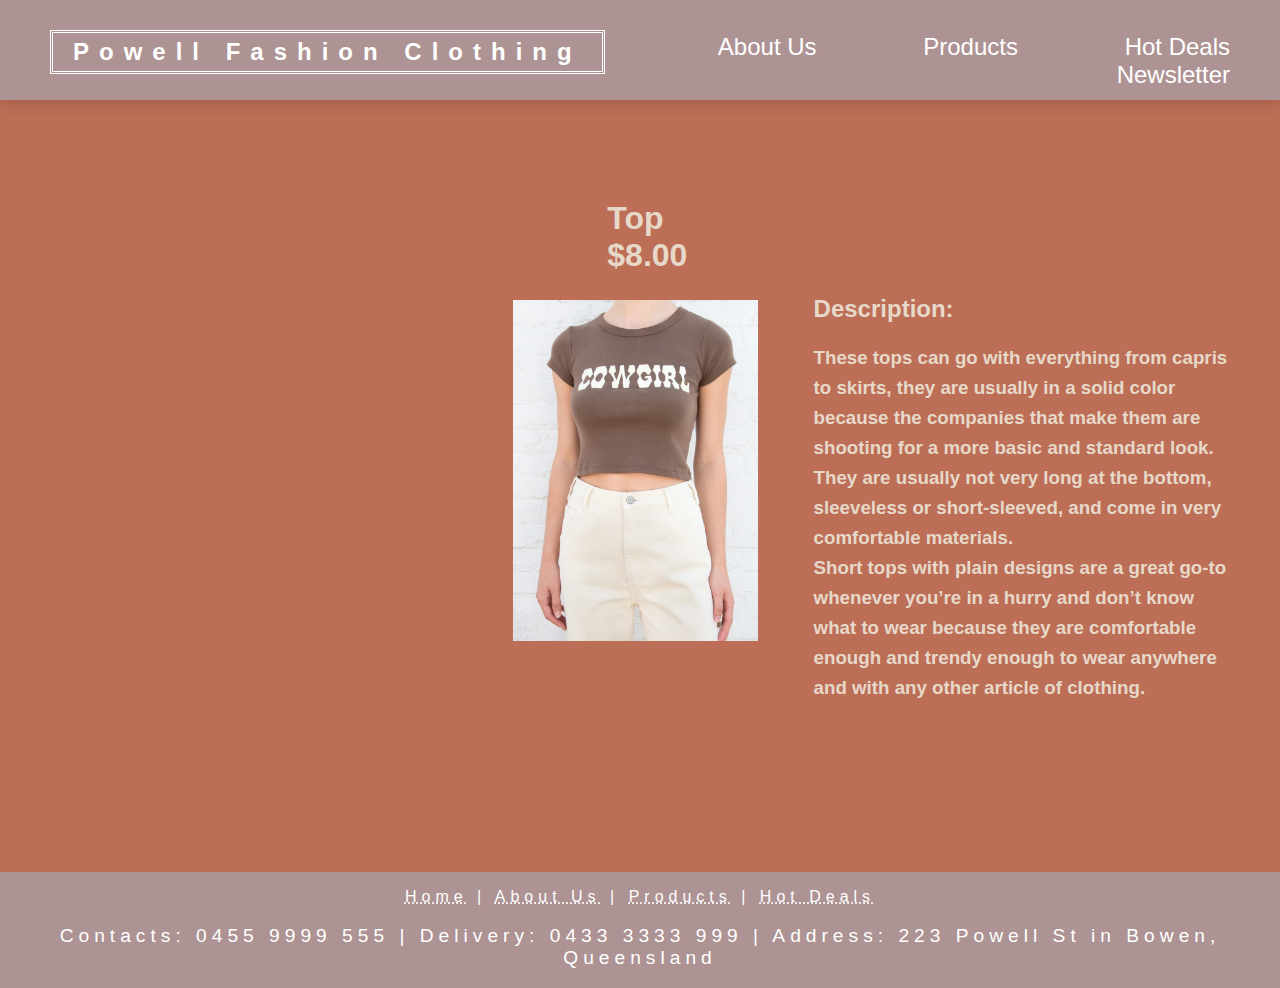
<file: CP1406Assignment2-VietThangVu/top.html>
<!DOCTYPE html>
<html>
<head>
    <title>Powell Fashion Clothing | Home</title>
    <link rel="stylesheet" href="style.css">
</head>
<body class="about">
<div id="header">
    <h1 class="logo"><a href="index.html">Powell Fashion Clothing</a></h1>
    <ul class="nav">
        <li><a href="aboutus.html">About Us</a></li>
        <li><div class="dropdown">
            <span><a href="products.html">Products</a></span>
            <div class="dropdown-content">
                <p><a href="dresses.html">Dresses</a></p>
                <p><a href="top.html">Top</a></p>
                <p><a href="skirts.html">Skirts</a></p>
                <p><a href="shirt.html">Shirt</a></p>
                <p><a href="pants.html">Pants</a></p>
                <p><a href="jeans.html">Jeans</a></p>
            </div>
        </div></li>
        <li><a href="specials.html">Hot Deals</a></li>
        <li><a href="newsletter.html">Newsletter</a></li>
    </ul>
</div>
<div id="newsletter">
    <h1 class="products">Top <br> $8.00</h1>
    <div class="row">
        <div class="column">
            <img src="image/top.jpg" alt="top" style="width:100%">
        </div>
    <h2 class="des1">Description:</h2>
    <h3 class="des"> These tops can go with everything from capris to skirts, they are usually in a solid color because the companies that make them are shooting for a more basic and standard look. They are usually not very long at the bottom, sleeveless or short-sleeved, and come in very comfortable materials.
        <br> Short tops with plain designs are a great go-to whenever you’re in a hurry and don’t know what to wear because they are comfortable enough and trendy enough to wear anywhere and with any other article of clothing.
    </h3>
    </div>
</div>
<div id="footer" class="footer">
    <p><a href="index.html">Home</a> | <a href="aboutus.html">About Us</a> | <a href="products.html">Products</a> | <a href="specials.html">Hot Deals</a></p>
    <p class="address">Contacts: 0455 9999 555 | Delivery:  0433 3333 999  | Address: 223 Powell St in Bowen, Queensland</p>
</div>
</body>
</html>
</file>
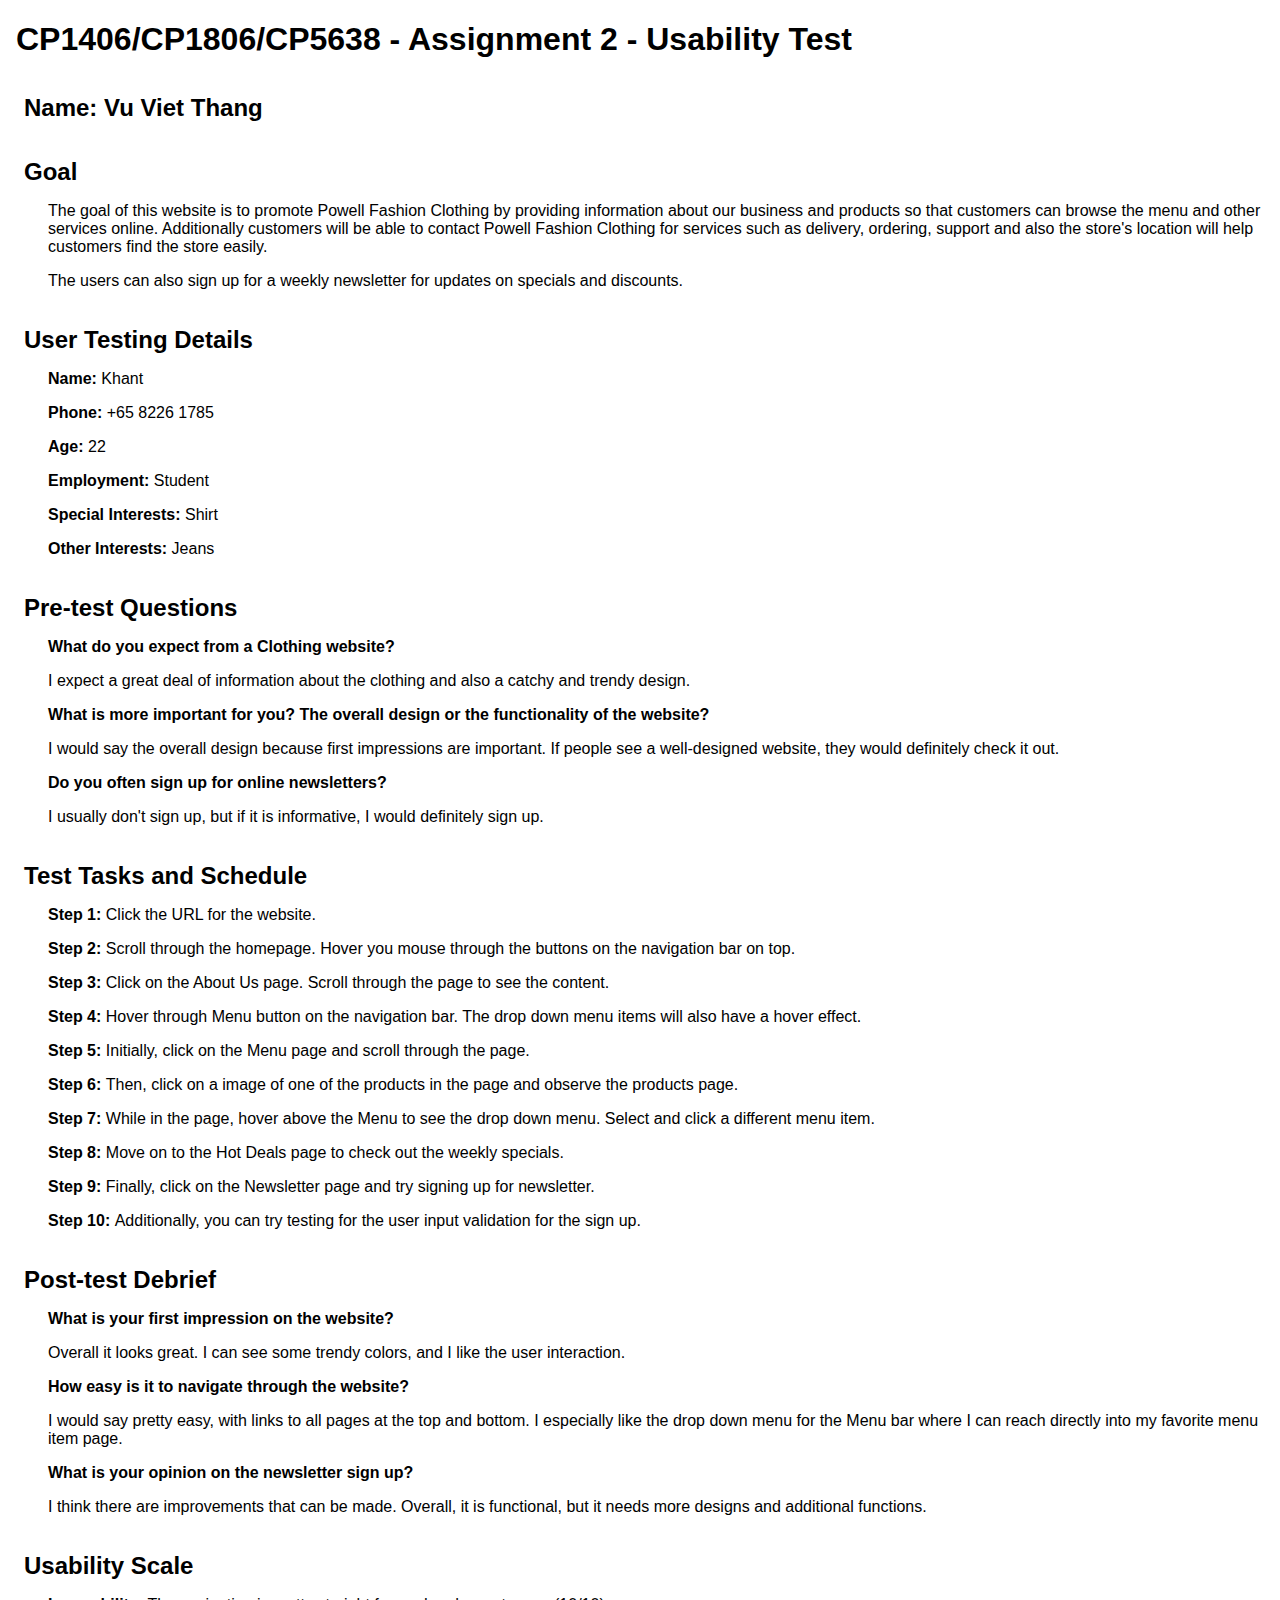
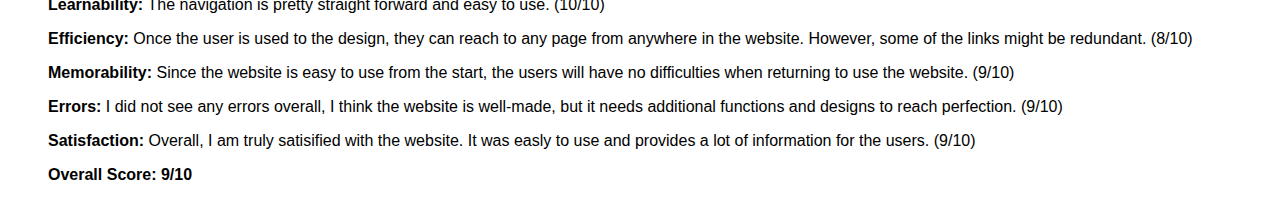
<file: CP1406Assignment2-VietThangVu/usibilitytest.html>
<!doctype html>
<html>
<head>
<title>Assignment 2 Usability Test for Powell Fashion Clothing by Vu Viet Thang</title>
 <style type="text/css">
  body { font-family: Arial; margin-left: 3em; }
  h1, h2 { margin-left: -1em; }
  h2 { margin-top: 1.5em; margin-bottom: 0.5em; }
 </style>
</head>
 
<body>
<h1>CP1406/CP1806/CP5638 - Assignment 2 - Usability Test</h1>
<h2>Name: Vu Viet Thang</h2>
<h2>Goal</h2>
<p>The goal of this website is to promote Powell Fashion Clothing by providing information about our business and products
    so that customers can browse the menu and other services online. Additionally customers will be able to
    contact Powell Fashion Clothing for services such as delivery, ordering, support and also the store's location will help customers
    find the store easily.</p>
<p>The users can also sign up for a weekly newsletter for updates on specials and discounts.</p>
<h2>User Testing Details</h2>
<p><b>Name: </b>Khant</p>
<p><b>Phone: </b>+65 8226 1785</p>
<p><b>Age: </b>22</p>
<p><b>Employment: </b>Student</p>
<p><b>Special Interests: </b>Shirt</p>
<p><b>Other Interests: </b>Jeans</p>
<h2>Pre-test Questions</h2>
<p><b>What do you expect from a Clothing website?</b></p>
<p>I expect a great deal of information about the clothing and also a catchy and trendy design.</p>
<p><b>What is more important for you? The overall design or the functionality of the website?</b></p>
<p>I would say the overall design because first impressions are important. If people see a well-designed website, they would definitely check it out.</p>
<p><b>Do you often sign up for online newsletters?</b></p>
<p>I usually don't sign up, but if it is informative, I would definitely sign up.</p>
<h2>Test Tasks and Schedule</h2>
<p><b>Step 1: </b>Click the URL for the website.</p>
<p><b>Step 2: </b>Scroll through the homepage. Hover you mouse through the buttons on the navigation bar on top.</p>
<p><b>Step 3: </b>Click on the About Us page. Scroll through the page to see the content.</p>
<p><b>Step 4: </b>Hover through Menu button on the navigation bar. The drop down menu items will also have a hover effect.</p>
<p><b>Step 5: </b>Initially, click on the Menu page and scroll through the page.</p>
<p><b>Step 6: </b>Then, click on a image of one of the products in the page and observe the products page.</p>
<p><b>Step 7: </b>While in the page, hover above the Menu to see the drop down menu. Select and click a different menu item.</p>
<p><b>Step 8: </b>Move on to the Hot Deals page to check out the weekly specials.</p>
<p><b>Step 9: </b>Finally, click on the Newsletter page and try signing up for newsletter.</p>
<p><b>Step 10: </b>Additionally, you can try testing for the user input validation for the sign up.</p>
<h2>Post-test Debrief</h2>
<p><b>What is your first impression on the website?</b></p>
<p>Overall it looks great. I can see some trendy colors, and I like the user interaction.</p>
<p><b>How easy is it to navigate through the website?</b></p>
<p>I would say pretty easy, with links to all pages at the top and bottom. I especially like the drop down menu for the Menu bar where 
    I can reach directly into my favorite menu item page.</p>
<p><b>What is your opinion on the newsletter sign up?</b></p>
<p>I think there are improvements that can be made. Overall, it is functional, but it needs more designs and additional functions.</p>
<h2>Usability Scale</h2>
<p><b>Learnability: </b>The navigation is pretty straight forward and easy to use. (10/10)</p>
<p><b>Efficiency: </b>Once the user is used to the design, they can reach to any page from anywhere in the website. However, some of the links might be redundant. (8/10)</p>
<p><b>Memorability: </b>Since the website is easy to use from the start, the users will have no difficulties when returning to use the website. (9/10)</p>
<p><b>Errors: </b>I did not see any errors overall, I think the website is well-made, but it needs additional functions and designs to reach perfection. (9/10)</p>
<p><b>Satisfaction: </b>Overall, I am truly satisified with the website. It was easly to use and provides a lot of information for the users. (9/10)</p>
<P><b>Overall Score: 9/10</b></p>
</body>
</html>
</file>
<file: CP1406Assignment2-VietThangVu/style.css>
body {
    color: rgb(231, 217, 201);
    font-family: 'Gill Sans', 'Gill Sans MT', Calibri, 'Trebuchet MS', sans-serif;
}

body.home {
    background-image:linear-gradient(rgba(0, 0, 0, 0.5),rgba(0, 0, 0, 0.6)), url(image/home.jpg);
    background-size: 150%;
}

body.about{
    background-color: rgba(187, 107, 83, 0.979);
}
body.aboutus {
    background-image:linear-gradient(rgba(0, 0, 0, 0.5),rgba(0, 0, 0, 0.6)), url(image/aboutus.jpg);
    background-size: 150%;
}

#header {
    position: absolute ;
	left: 0;
	right: 0;
    top: 0;
	width: 100%;
	text-align: center;
	background-color: rgb(173, 147, 147);
	color: rgb(255, 100, 100);
    margin: 0px auto;
    height: 100px;
    box-shadow: 0px 0px 16px 0px rgba(0,0,0,0.2)}

#body {
    margin-top: 100px;
    margin-bottom: 200px;}

#footer {
    position: absolute;
	left: 0;
	right: 0;
	width: 100%;
	text-align: center;
	background-color: rgb(173, 147, 147);
	color: rgb(255, 255, 255);
    margin: 0px auto;
    height: fit-content;}

#map {
    color: rgb(231, 217, 201);
    font-size: 150%;
    line-height: 120px;
}

#newsletter{
    margin-left: 500px;
    margin-top: 200px;
    margin-bottom: 150px;
}
.banner{
    object-fit: cover;
    margin-left: 0%;
    margin-right: 0%;
}
h1.logo {
    font-family: Arial, Helvetica, sans-serif;
    margin-left: 50px;
    margin-top: 30px;
    float :left;
    font-size: 150%;
    letter-spacing: 10px;
    border: 3px double white;
    padding: 5px 20px;
    
}

h1.logo a:hover{
    color: rgb(255, 100, 100);
    transition: 0.5s;}

a {
    text-decoration: none;}
a:link {
    color: rgb(255, 255, 255)}
a:visited {
    color: rgb(255, 255, 255)}
a:hover {
    color: rgb(255, 100, 100);
    transition: 0.5s;}

ul.nav {
    font-size: 150%;
    text-align: right;
    margin-top: 33px;
}

ul.nav li{
    padding-right: 50px;
    padding-left: 50px;
    display: inline-block;}

ul.nav li:hover {
    transition: 0.5s;
}

.dropdown {
    position: relative;
    display: inline-block;}

.dropdown-content {
    font-size: large;
    text-align: center;
    display: none;
    position: absolute;
    background-color: rgb(255, 180, 180);
    min-width: 150px;
    z-index: 1;
    border-width: 0;}

.dropdown:hover .dropdown-content{
    margin-right: 100px;
    display: block;
    border-width: 0;}

ul.botnav {
    font-size: 110%;
    margin-top: 30px;
    float: left;}

ul.botnav li{
    margin-left: 10px;
    display: block;}

.footer {
    letter-spacing: 5px;}
.footer a {
    text-decoration: dotted underline;
    color: white;
}
.footer a:hover {
    color: rgb(255, 100, 100);
}

.address {
    font-size: 120%;}

h2.comment {
    color: rgb(231, 217, 201);
    text-align: center;
}
h3.heading {
    color: rgb(231, 217, 201);
    font-size: 120%;
}
#reviews {
    font-size: 100%;
    color: white;
    text-align: center;
    margin-top: 100px;
    line-height: 30px;}

h1.head {
    text-align: center;
    font-size: 500%;
}
h3.discount {
    text-align: center;
}
h1.head a {
    color: rgb(255, 155, 155);
}
h1.head a:hover{
    color: rgb(255, 100, 100);
}

h3.intro {
    margin-top: 50px;
    text-align: center;
    line-height: 50px;
    margin-right: 20%;
    margin-left: 20%;
    color: white;}

#signup {
    font-family:Gill Sans;
    font-size: 120%;
    color: white;
    text-align: center;
    margin-top: 100px;
    line-height: 30px;
}

input[type=button] {
    margin: 4px 2px;
    cursor: pointer;
}

h3.about {
    margin-left: 50%;
    line-height: 30px;}

.customers {
    margin-left: 10%;}
.customers a:link {
    color: rgb(255, 100, 100);}
.customers a:visited{
    color: rgb(255, 100, 100);}
.customers a:hover{
    color: brown;}

* {
    box-sizing: border-box;
  }

.column {
    float: left;
    width: 33.33%;
    padding: 5px;
    text-align: center;
}

.row::after {
    content: "";
    clear: both;
    display: table;
  }
h1.products{
    margin-left: 13%;
}
h2.des1{
    margin-left: 40%;
    margin-right: 5%;
}
h3.des {
    line-height: 30px;
    margin-left: 40%;
    margin-right: 5%;
}
h3.detail{
    text-align: center;
    line-height: 30px;
}
.column1 {
    float: right;
    width: 20%;
    padding: 5px;
    text-align: center;
}

.row1::after {
    content: "";
    clear: both;
    display: table;
  }
h3.detail1{
    text-align: center;
    line-height: 30px;
}
</file>
